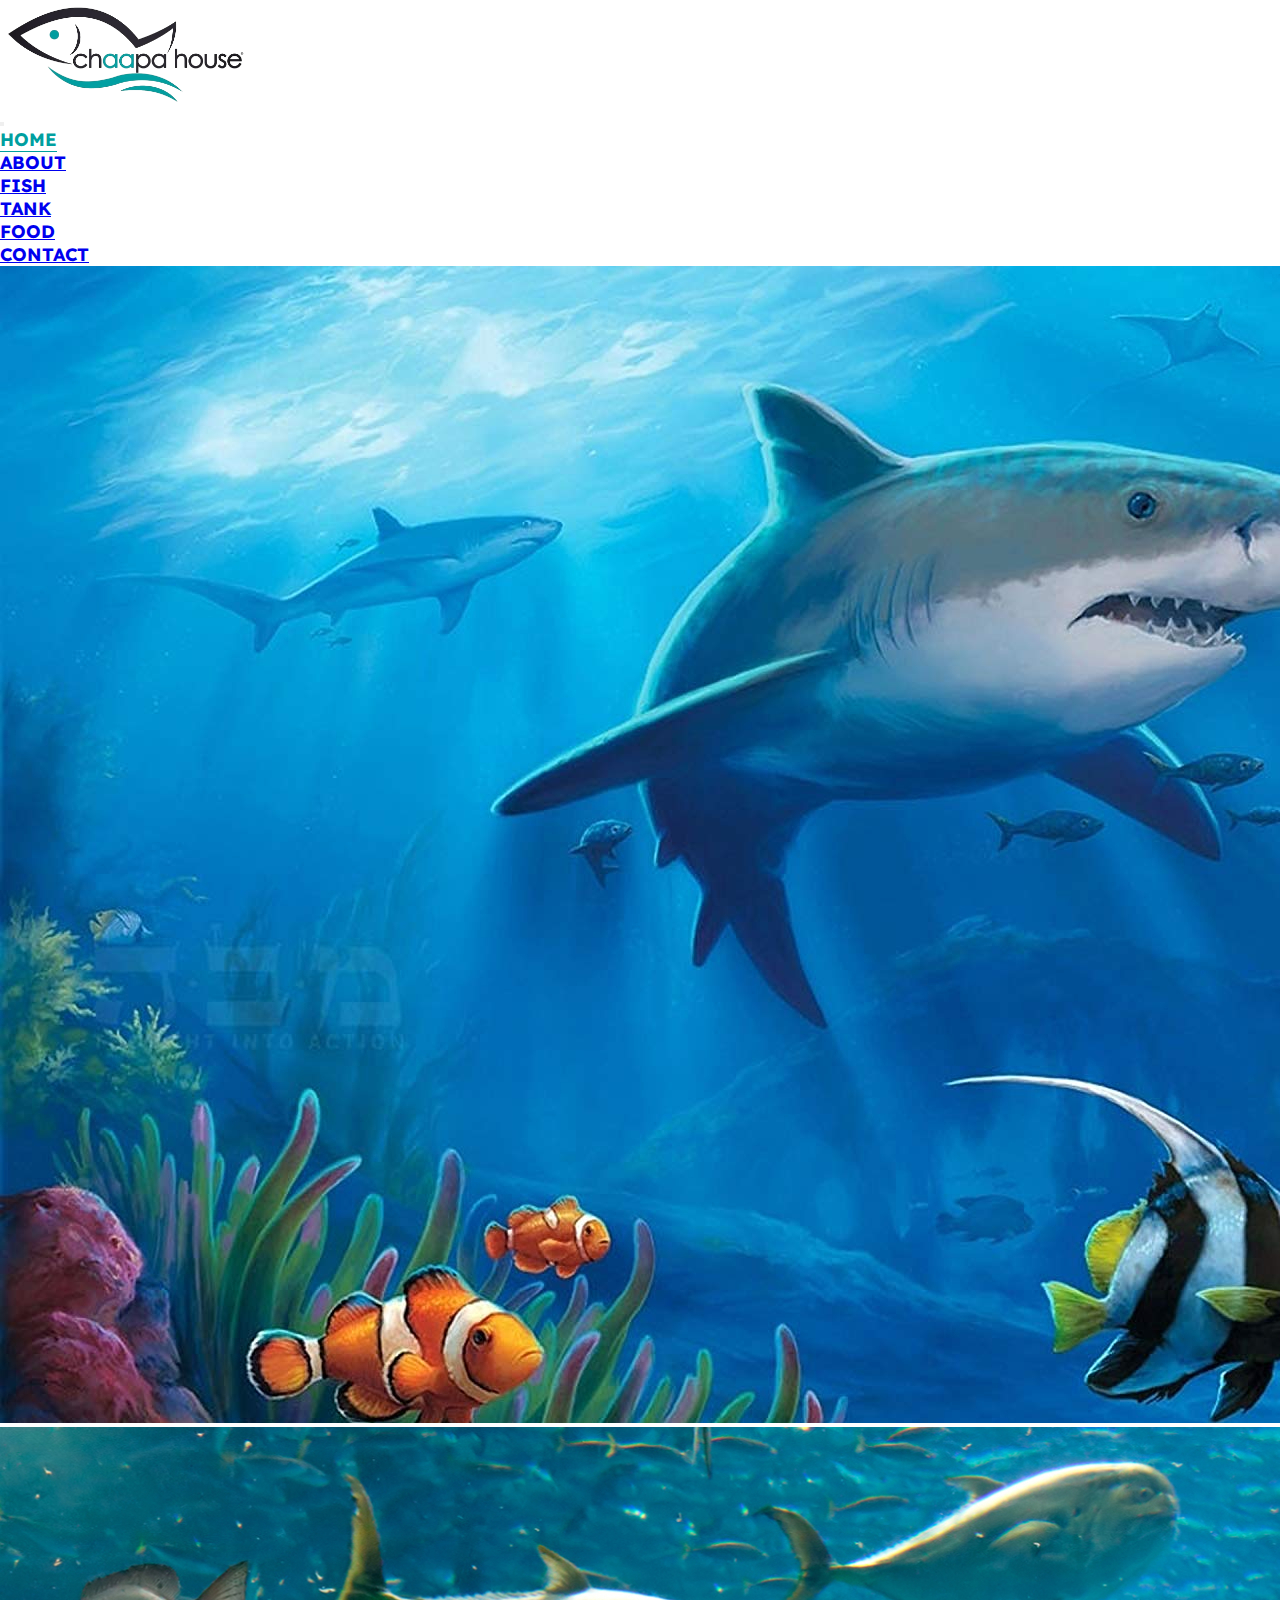
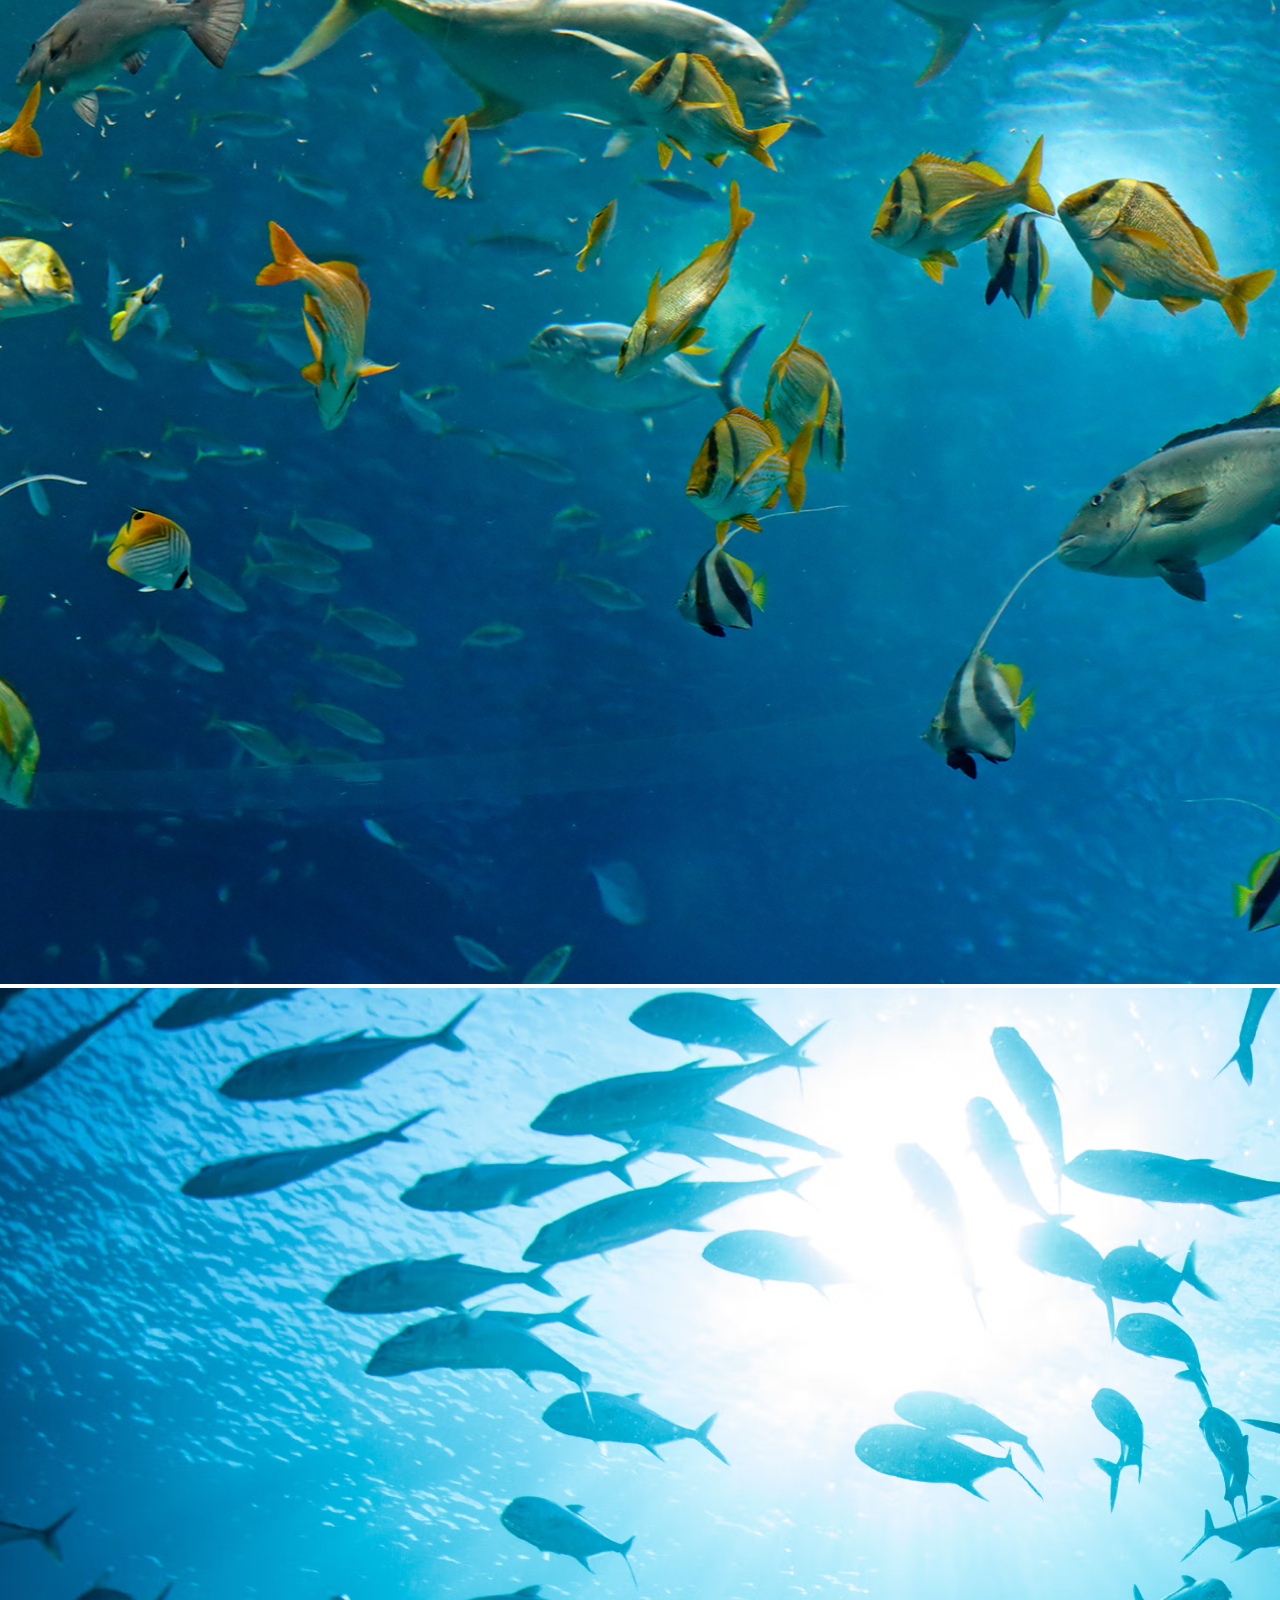
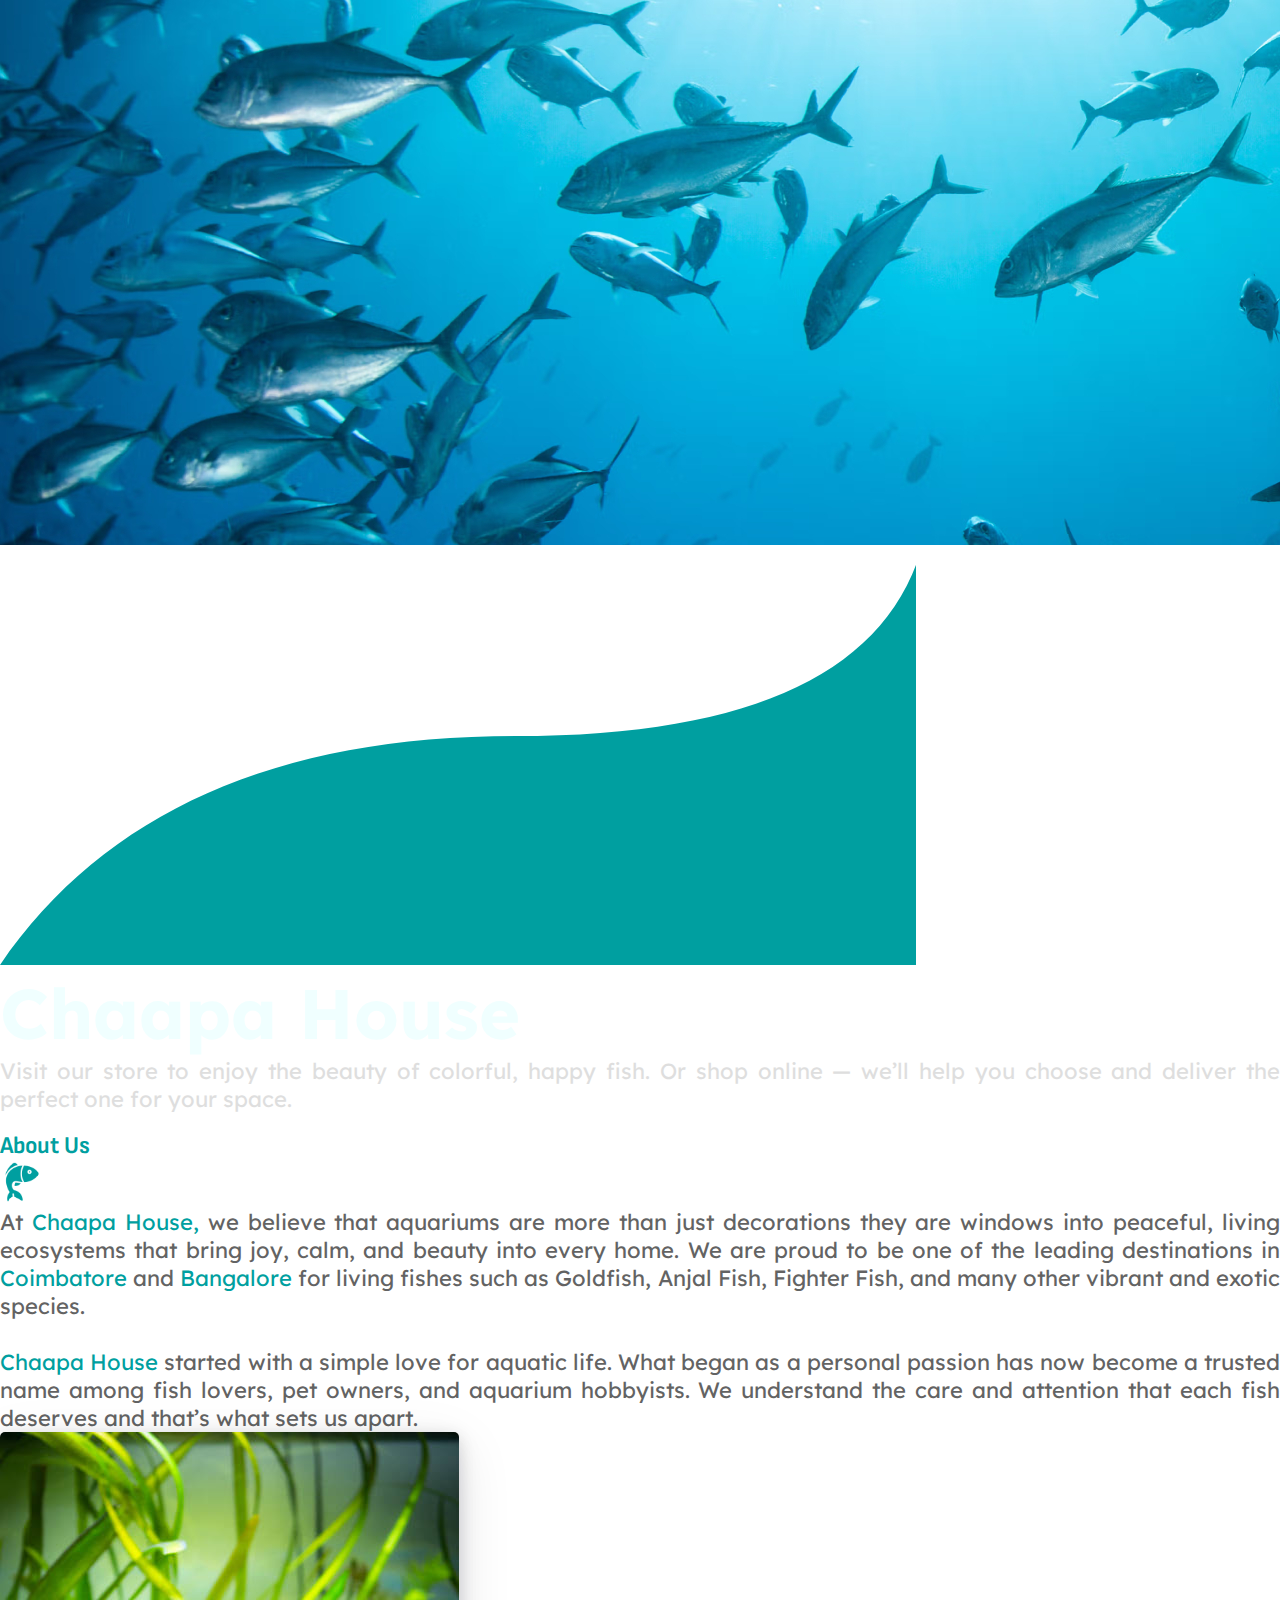
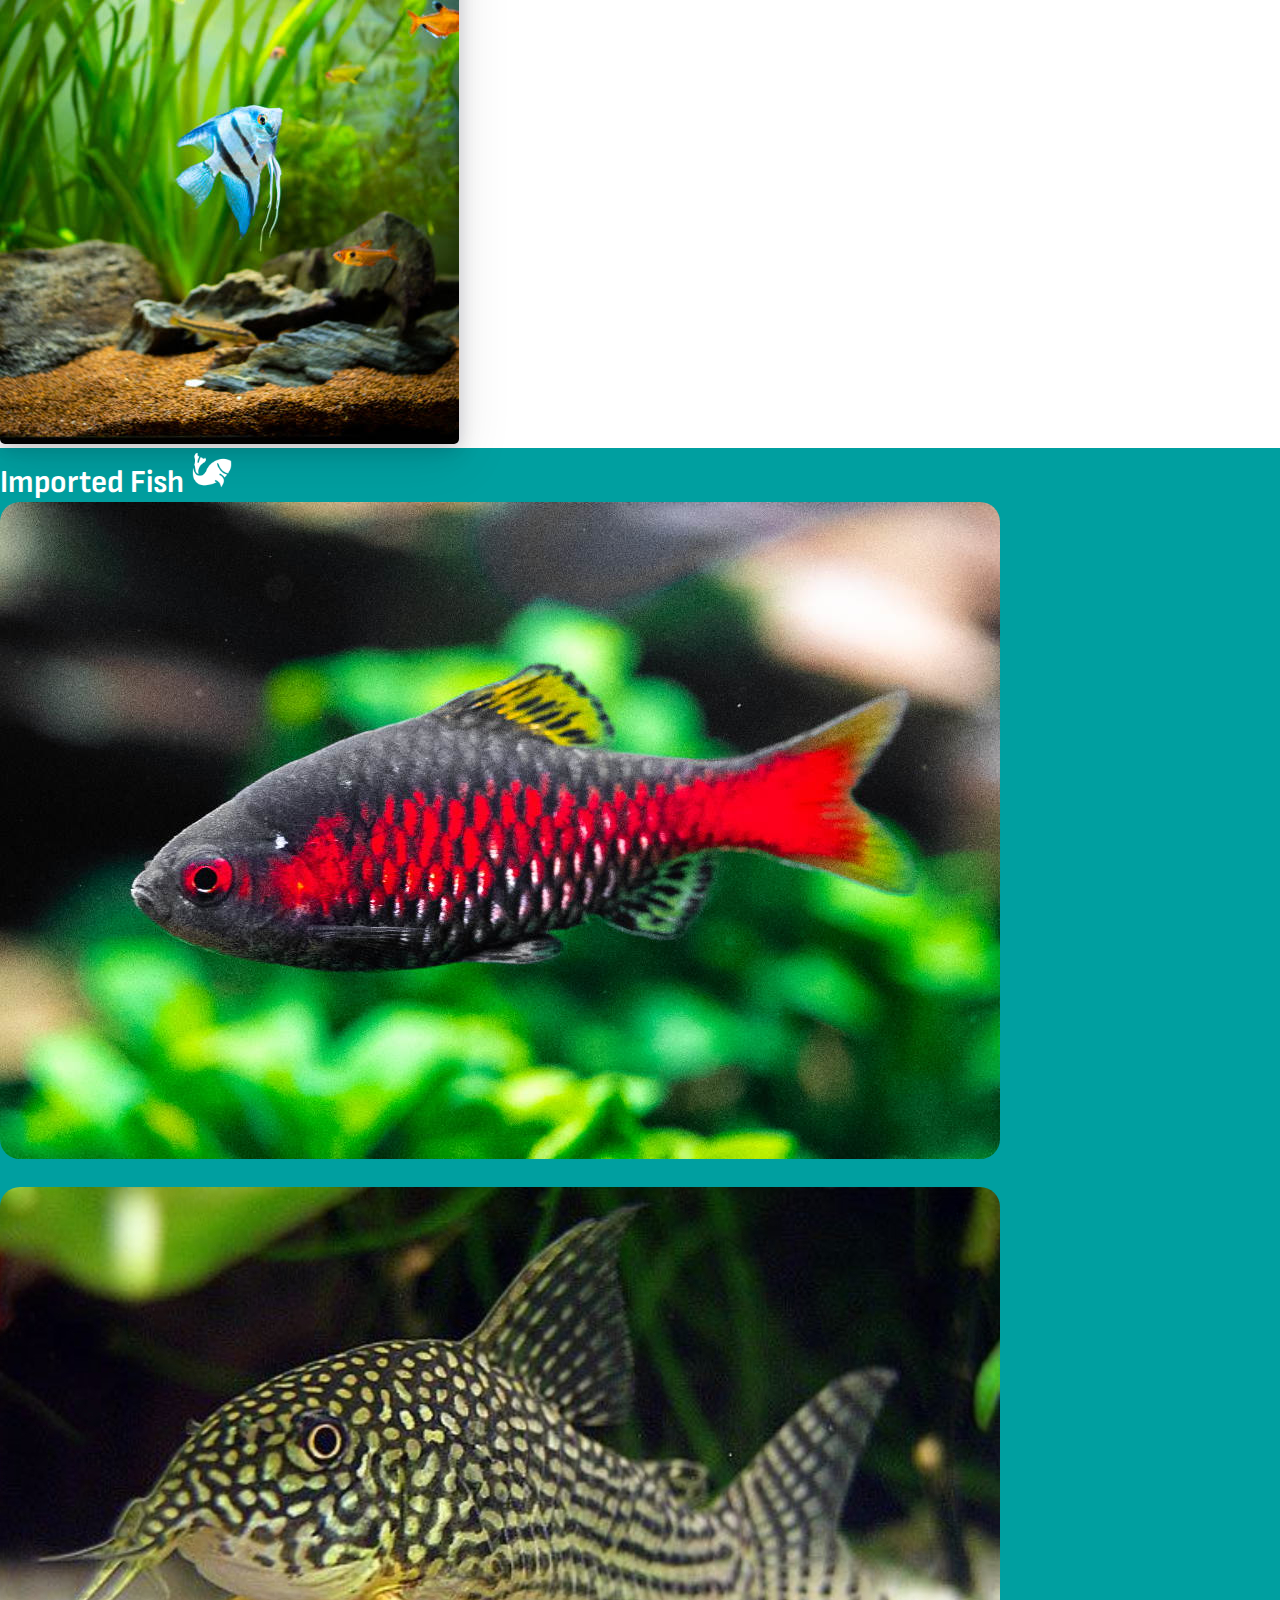
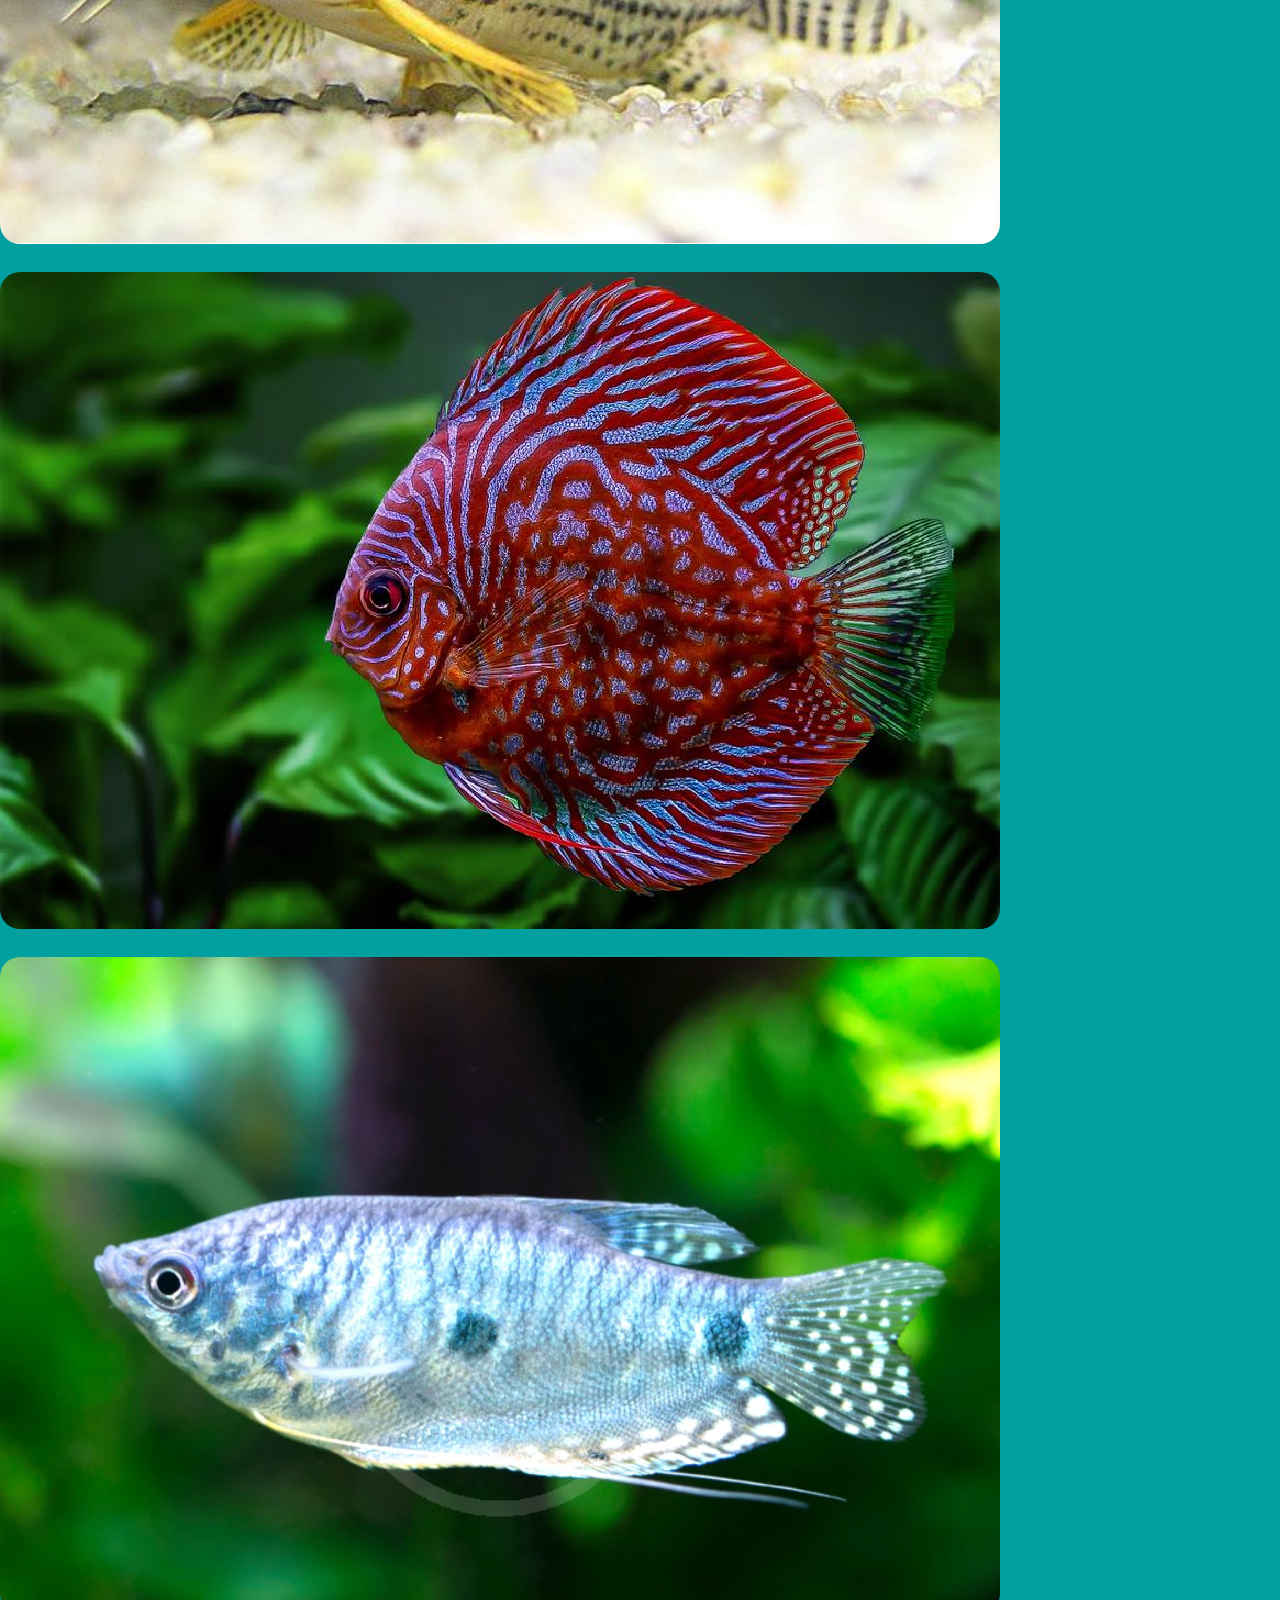
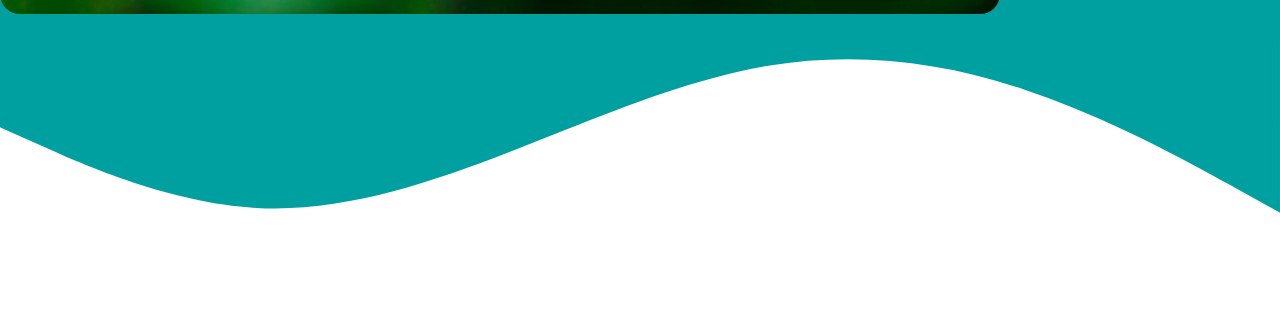
<file: index.html>
<!DOCTYPE html>
<html lang="en">
<head>
    <meta charset="UTF-8">
    <meta name="viewport" content="width=device-width, initial-scale=1.0">
    <title>Chaapa House</title>
    <!-- bootstrap cdn start -->
     <link rel="stylesheet" href="https://cdnjs.cloudflare.com/ajax/libs/bootstrap/5.3.7/css/bootstrap.min.css" integrity="sha512-fw7f+TcMjTb7bpbLJZlP8g2Y4XcCyFZW8uy8HsRZsH/SwbMw0plKHFHr99DN3l04VsYNwvzicUX/6qurvIxbxw==" crossorigin="anonymous" referrerpolicy="no-referrer" />
    <!-- bootstrap cdn end -->

    <link rel="stylesheet" href="./assets/css/style.css">
</head>
<body>
    <!-- header start -->     
     <header class="sticky-top bg-light">
      <nav class="navbar navbar-expand-lg ">
        <div class="container">
            <div class="navbar-brand">
                <img src="./assets/img/chaapa-house.logo.png" alt="" class="w-100 main-logo">
            </div>
            <button class="navbar-toggler" data-bs-toggle="collapse" data-bs-target="#nav_id"><span class="navbar-toggler-icon"></span></button>

            <div class="collapse navbar-collapse " id="nav_id">
                <ul class="navbar-nav ms-auto">
                    <li class="nav-item "><a href="#" class="nav-link active">Home</a></li>
                    <li class="nav-item"><a href="./about.html" class="nav-link">about</a></li>
                    <li class="nav-item"><a href="./fish.html" class="nav-link">fish</a></li>
                    <li class="nav-item"><a href="./tank.html" class="nav-link">tank</a></li>
                    <li class="nav-item"><a href="./food.html" class="nav-link">food</a></li>
                    <li class="nav-item"><a href="./contact.html" class="nav-link">contact</a></li>
                </ul>
            </div>
        </div>
      </nav>
    </header>
    <!-- header end -->
<main>
<!-- home slide start -->
 <div class=" position-relative">
        <div id="myCarousel" class="carousel slide carousel-fade" data-bs-ride="carousel" data-bs-pause="false" >
        <div class="carousel-inner">
            <div class="carousel-item active" data-bs-interval="2000">
                <img src="./assets/img/slide-1.jpg" alt="" class="w-100 d-block">
            </div>
            <div class="carousel-item" data-bs-interval="2000" >
                <img src="./assets/img/slide-2.jpg" alt="" class="w-100 d-block of">
            </div>
            <div class="carousel-item" data-bs-interval="3000">
                <img src="./assets/img/slide-3.jpg" alt="" class="w-100 d-block">
            </div>
        </div>
    </div>
    <div class="position-absolute top-0 start-0 w-100" style="z-index: 2;">
        <img src="./assets/img/home-bg-waves.png" alt="" class="w-100">

        <div class="position-absolute top-50 start-50 translate-center d-none d-lg-block">
            <div class=" mt-sm-3">
                <h1 class="chaapa">Chaapa House</h1>
                <p class=" pe-5 p-chaapa">Visit our store to enjoy the beauty of colorful, happy fish. Or shop online — we’ll help you choose and deliver the perfect one for your space.  </p>
<a href="#" class="btn btn-outline-danger">Contact Us</a>

            </div>
        </div>
    </div>
    
</div>
<!-- home slide end -->


<!-- about us start -->
 <div class="container mt-5 pb-5">
   <div class="row">
     <div class="col-lg-9">
        <div class="d-flex"> <h2 class="title">About Us</h2> <img src="./assets/img/fish-right.png" alt="" class="text-icon"></div>
        <p class="about-p mt-3">At <span class="text-color">Chaapa House,</span> we believe that aquariums are more than just decorations they are windows into peaceful, living ecosystems that bring joy, calm, and beauty into every home. We are proud to be one of the leading destinations in <span class="text-color">Coimbatore </span>and <span class="text-color">Bangalore</span> for living fishes such as Goldfish, Anjal Fish, Fighter Fish, and many other vibrant and exotic species. <br><br>

<span class="text-color">Chaapa House </span> started with a simple love for aquatic life. What began as a personal passion has now become a trusted name among fish lovers, pet owners, and aquarium hobbyists. We understand the care and attention that each fish deserves and that’s what sets us apart.</p>
    </div>
    <div class="col-lg-3">
        <img src="./assets/img/about_img.jpg" alt="" class="w-100 about_img" >
    </div>
   </div>
 </div>
<!-- about us end -->


   
<!-- imported  start-->
<div class="imported">
    <div class="container pt-5 pb-5">
        <h1 class="text-center mb-5 if">Imported Fish <img src="./assets/img/fish-wight.png" alt=""class="text-icon"></h1>

        <div class="row">
            <div class="col-lg-3 mt-4 mt-md-0">
                <div class="card">
                    <img src="./assets/img/fish/Barbs.jpg" alt="" class="w-100 p-3 card-img-top">
                    <div class="card-body">
                        <h3 class="card-title text-center">Barbs</h3>
                        
                    </div>
                </div>
            </div>
            <div class="col-lg-3 mt-4 mt-md-0">
                <div class="card">
                    <img src="./assets/img/fish/Corydorascatfish.jpg" alt="" class="w-100 p-3 card-img-top">
                    <div class="card-body">
                        <h3 class="card-title text-center"> Corydoras catfish</h3>
                        
                    </div>
                </div>
            </div>
            <div class="col-lg-3 mt-4 mt-md-0">
                <div class="card">
                    <img src="./assets/img/fish/Discus.png" alt="" class="w-100 p-3 card-img-top">
                    <div class="card-body">
                        <h3 class="card-title text-center">Discus</h3>
                        
                    </div>
                </div>
            </div>
            <div class="col-lg-3 mt-4 mt-md-0">
                <div class="card">
                    <img src="./assets/img/fish/Gourami.jpg" alt="" class="w-100 p-3 card-img-top">
                    <div class="card-body">
                        <h3 class="card-title text-center">Gourami</h3>
                        
                    </div>
                </div>
            </div>
        </div>

         
    </div>
</div>
 <svg xmlns="http://www.w3.org/2000/svg" viewBox="0 0 1440 320"><path fill="#009fa0" fill-opacity="1" d="M0,96L48,117.3C96,139,192,181,288,186.7C384,192,480,160,576,122.7C672,85,768,43,864,26.7C960,11,1056,21,1152,53.3C1248,85,1344,139,1392,165.3L1440,192L1440,0L1392,0C1344,0,1248,0,1152,0C1056,0,960,0,864,0C768,0,672,0,576,0C480,0,384,0,288,0C192,0,96,0,48,0L0,0Z"></path></svg>
 
<!-- imported  end-->
       
    

</main>


       <!-- bootstrap cdn start -->
        <script src="https://cdnjs.cloudflare.com/ajax/libs/bootstrap/5.3.7/js/bootstrap.min.js" integrity="sha512-zKeerWHHuP3ar7kX2WKBSENzb+GJytFSBL6HrR2nPSR1kOX1qjm+oHooQtbDpDBSITgyl7QXZApvDfDWvKjkUw==" crossorigin="anonymous" referrerpolicy="no-referrer"></script>
    <!-- bootstrap cdn end -->
</body>
</html>
</file>
<file: assets/css/style.css>
@import url('https://fonts.googleapis.com/css2?family=Abril+Fatface&family=Afacad+Flux:wght@100..1000&family=Comfortaa:wght@300..700&family=Josefin+Sans:ital,wght@0,100..700;1,100..700&family=Jost:ital,wght@0,100..900;1,100..900&family=Lexend&family=Sen:wght@400..800&family=Work+Sans:ital,wght@0,100..900;1,100..900&display=swap');
@import url('https://fonts.googleapis.com/css2?family=Sofia+Sans+Semi+Condensed:ital,wght@0,1..1000;1,1..1000&display=swap');
*{
    margin: 0;
    padding: 0;
    box-sizing: border-box;
}
.main-logo{
    width: 250px !important;
}
.nav-item a{
    font-size: 18px;
     font-family: "Lexend", sans-serif;
     font-weight: 700;
     text-transform: uppercase;
     
}
.nav-item a:hover{
    color: #009fa0;
    text-decoration: 1.4px solid underline;
    text-underline-offset: 5px;
    
}
.navbar-nav{
    gap: 10px;
}
.bg-light{
    background-color: rgb(255, 255, 255) !important;
}
.active{
    color: #009fa0 !important;
    text-decoration: 1.4px solid underline;
    text-underline-offset: 5px;
    
}
.font_one{
     font-family: "Lexend", sans-serif;
  font-optical-sizing: auto;
  font-weight: 400;
  font-style: normal;
}
.font_two{
    font-family: "Sofia Sans Semi Condensed", sans-serif;
  font-optical-sizing: auto;
  font-style: normal;
}
.chaapa{
    color: azure;
    font-family: "Lexend", sans-serif;
    font-weight: 700;
    font-size: 70px;
}
p{
    font-size: 22px;
}
.about-p{
    text-align: justify;
    font-family: "Lexend", sans-serif;
    color: rgb(99, 99, 99);
}
.text-color{
    color: #009fa0;
}
.text-icon{
    width: 44px;
    height: 44px;
}
.title{
 font-family: "Sofia Sans Semi Condensed", sans-serif;
color: #009fa0;
font-weight: 700;
}
.about_img{
    box-shadow: rgba(17, 17, 26, 0.1) 0px 4px 16px, rgba(17, 17, 26, 0.1) 0px 8px 24px, rgba(17, 17, 26, 0.1) 0px 16px 56px;
    border-radius: 5px;
}
.p-chaapa{
    text-align: justify;
    color: rgb(222, 222, 222);
    font-family: "Lexend", sans-serif;
}
.btn-outline-danger{
    border: 2px solid #fff;
    color: #fff;
    font-weight: 600;
}
.btn-outline-danger:hover{
    background-color: #fff;
    color: #009fa0;
    border: 2px solid #fff;
}
@media only screen and (max-width:768px){
    .main-logo{
        width: 200px !important;
    }
    .chaapa{
        font-size: 25px;
    }
}

/* nav end */

/* slide_container start */

/* slide_container end */
.imported{
    background-color: #009fa0 !important;
    /* height: 100vh !important; */
  
}
.card{
    border: none;
    
    
     
}
.card:hover{
  
     box-shadow: rgba(0, 0, 0, 0.45) 0px 25px 20px -20px;
   
    
   
}
.if{
    color: #fff;
    font-family: "Sofia Sans Semi Condensed", sans-serif;
    font-weight: 700;
}
.card-title{
    font-family: "Lexend", sans-serif;
    text-transform: capitalize;
    color: #009fa0;
    font-weight: 700;
}
.card-img-top{
    border-radius: 20px !important;
}
</file>
